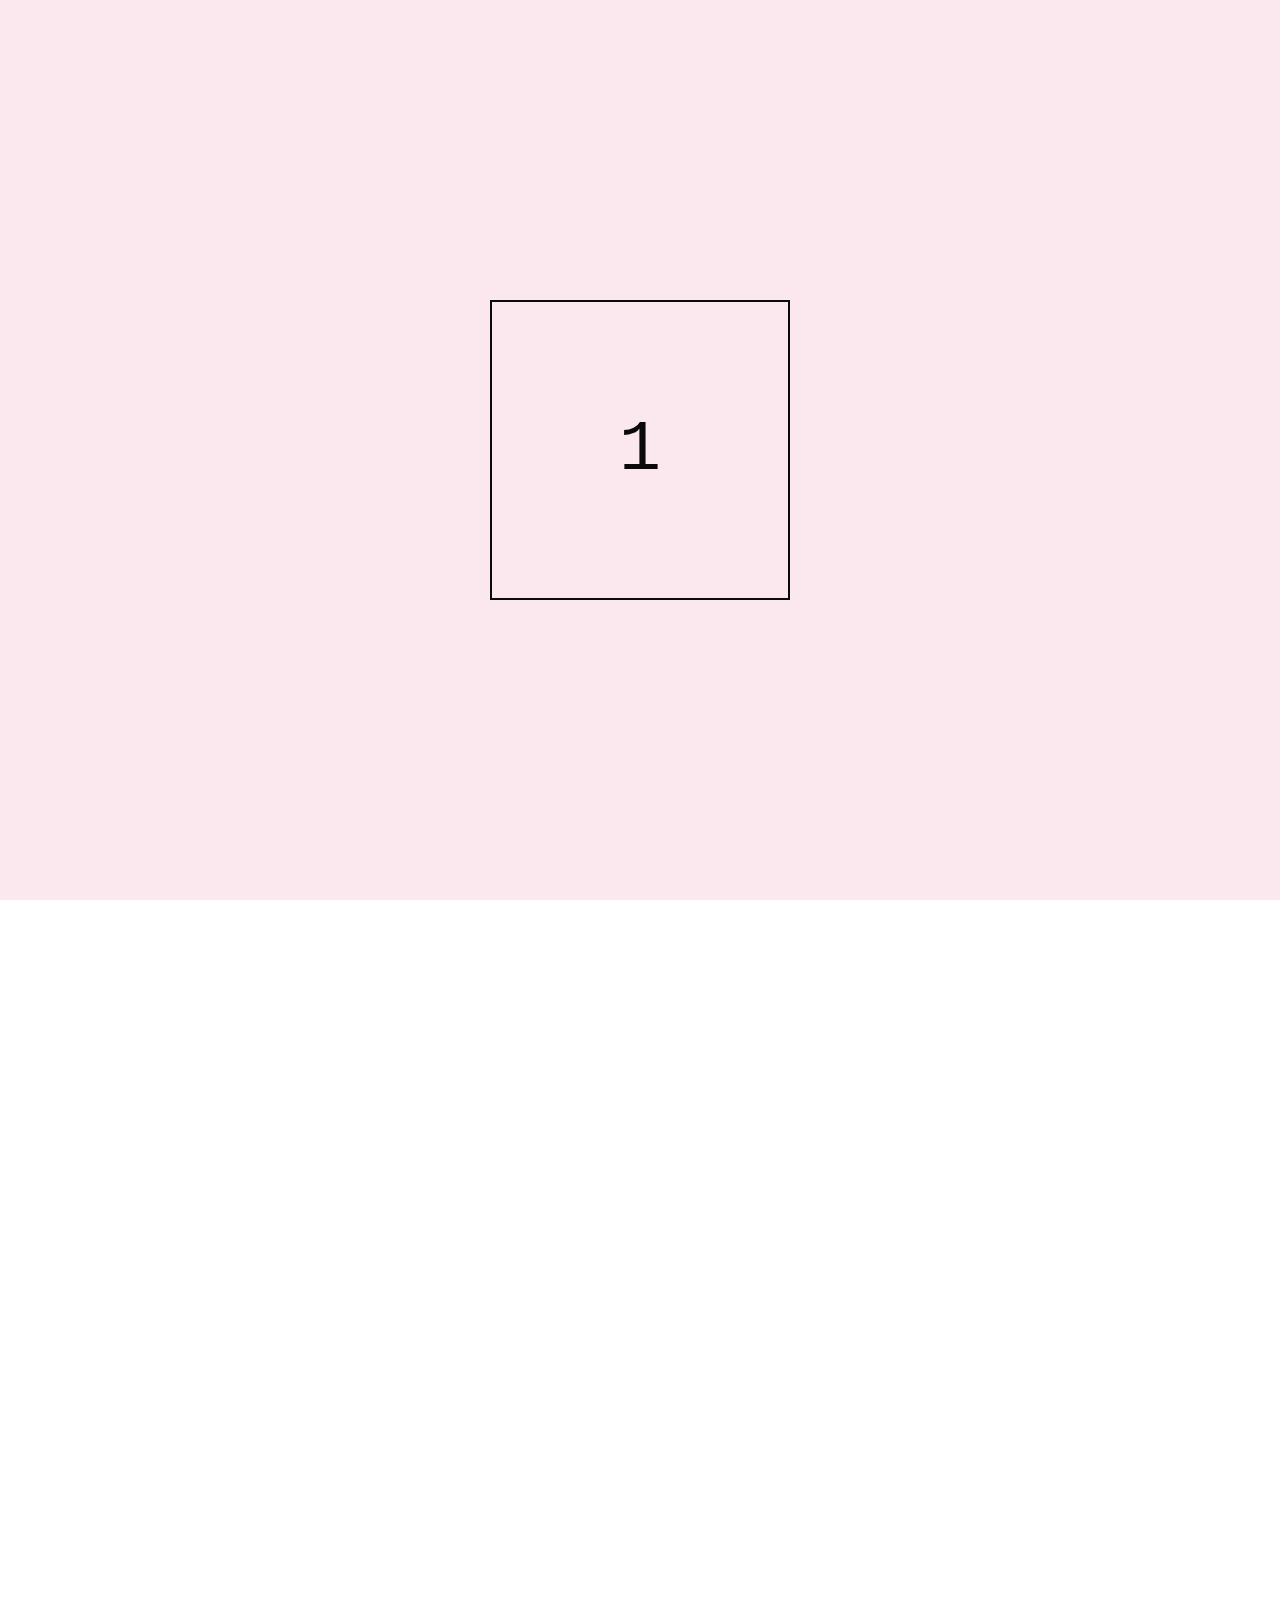
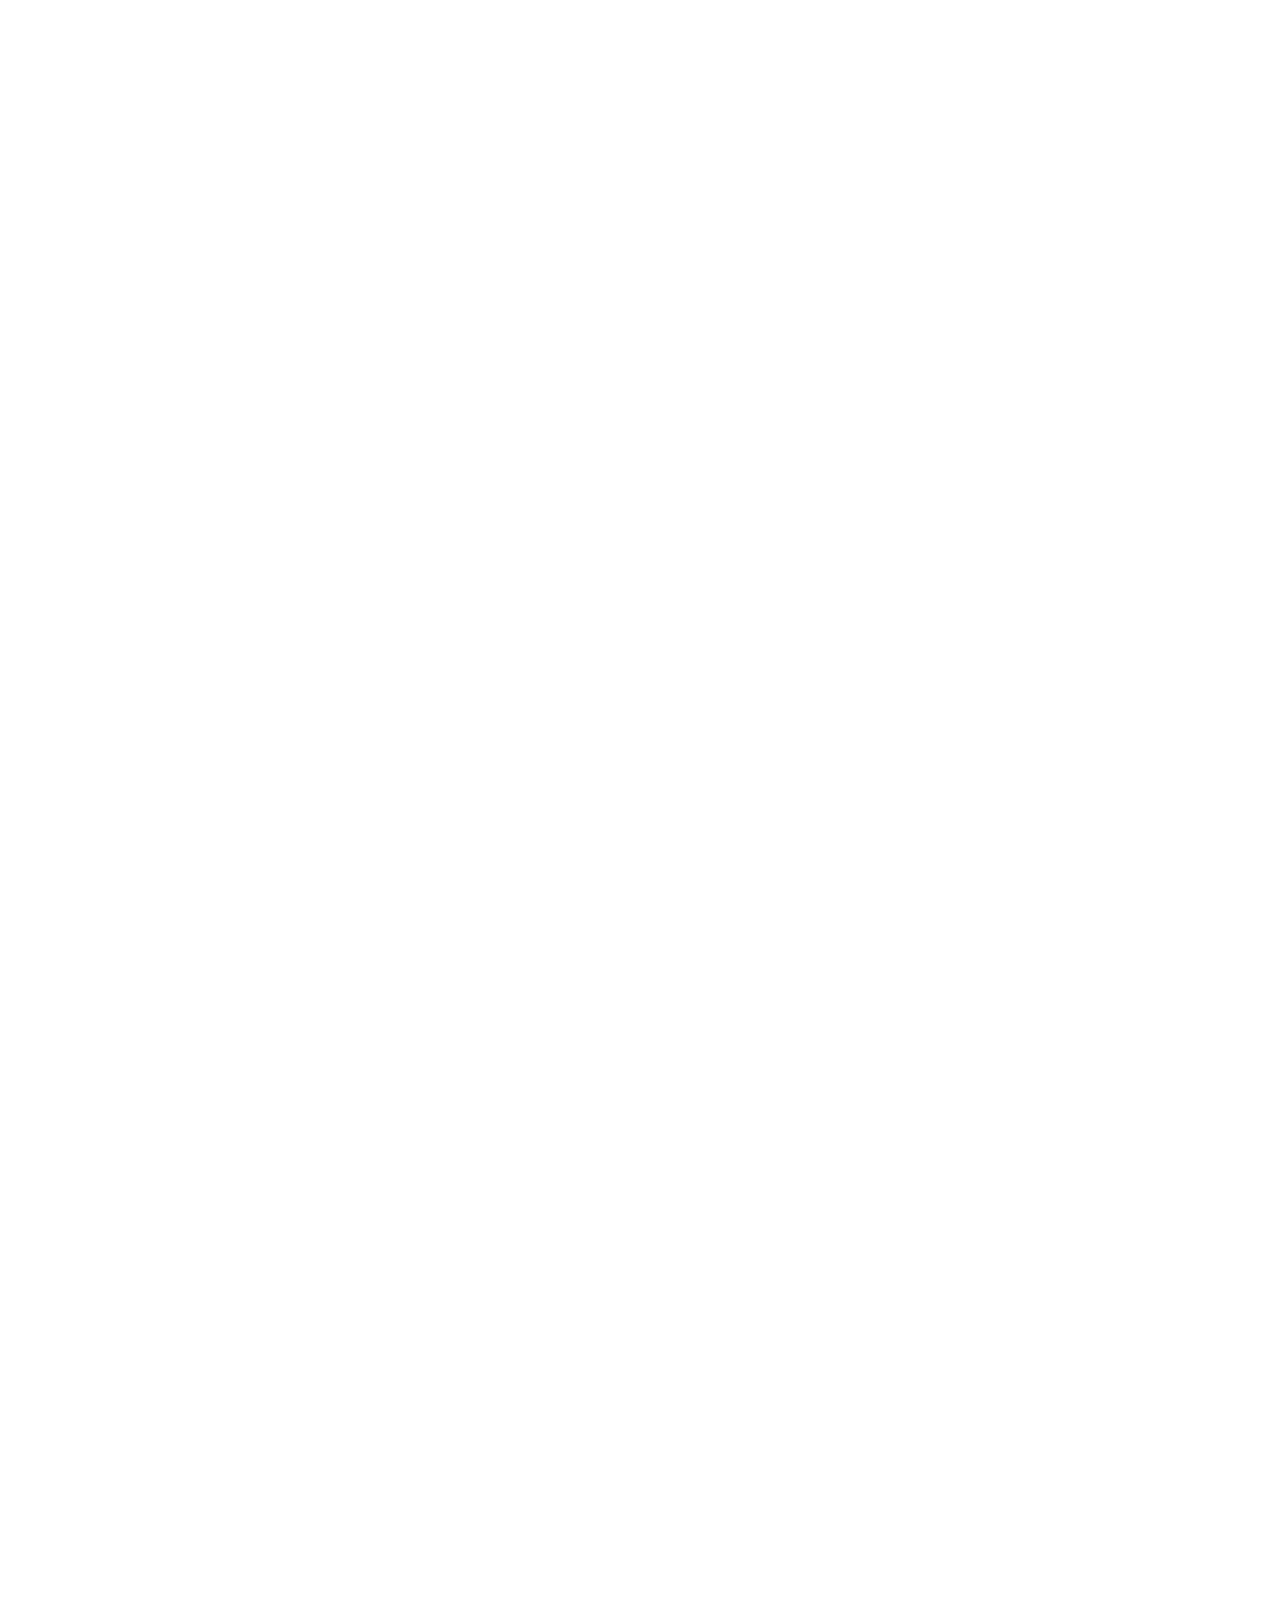
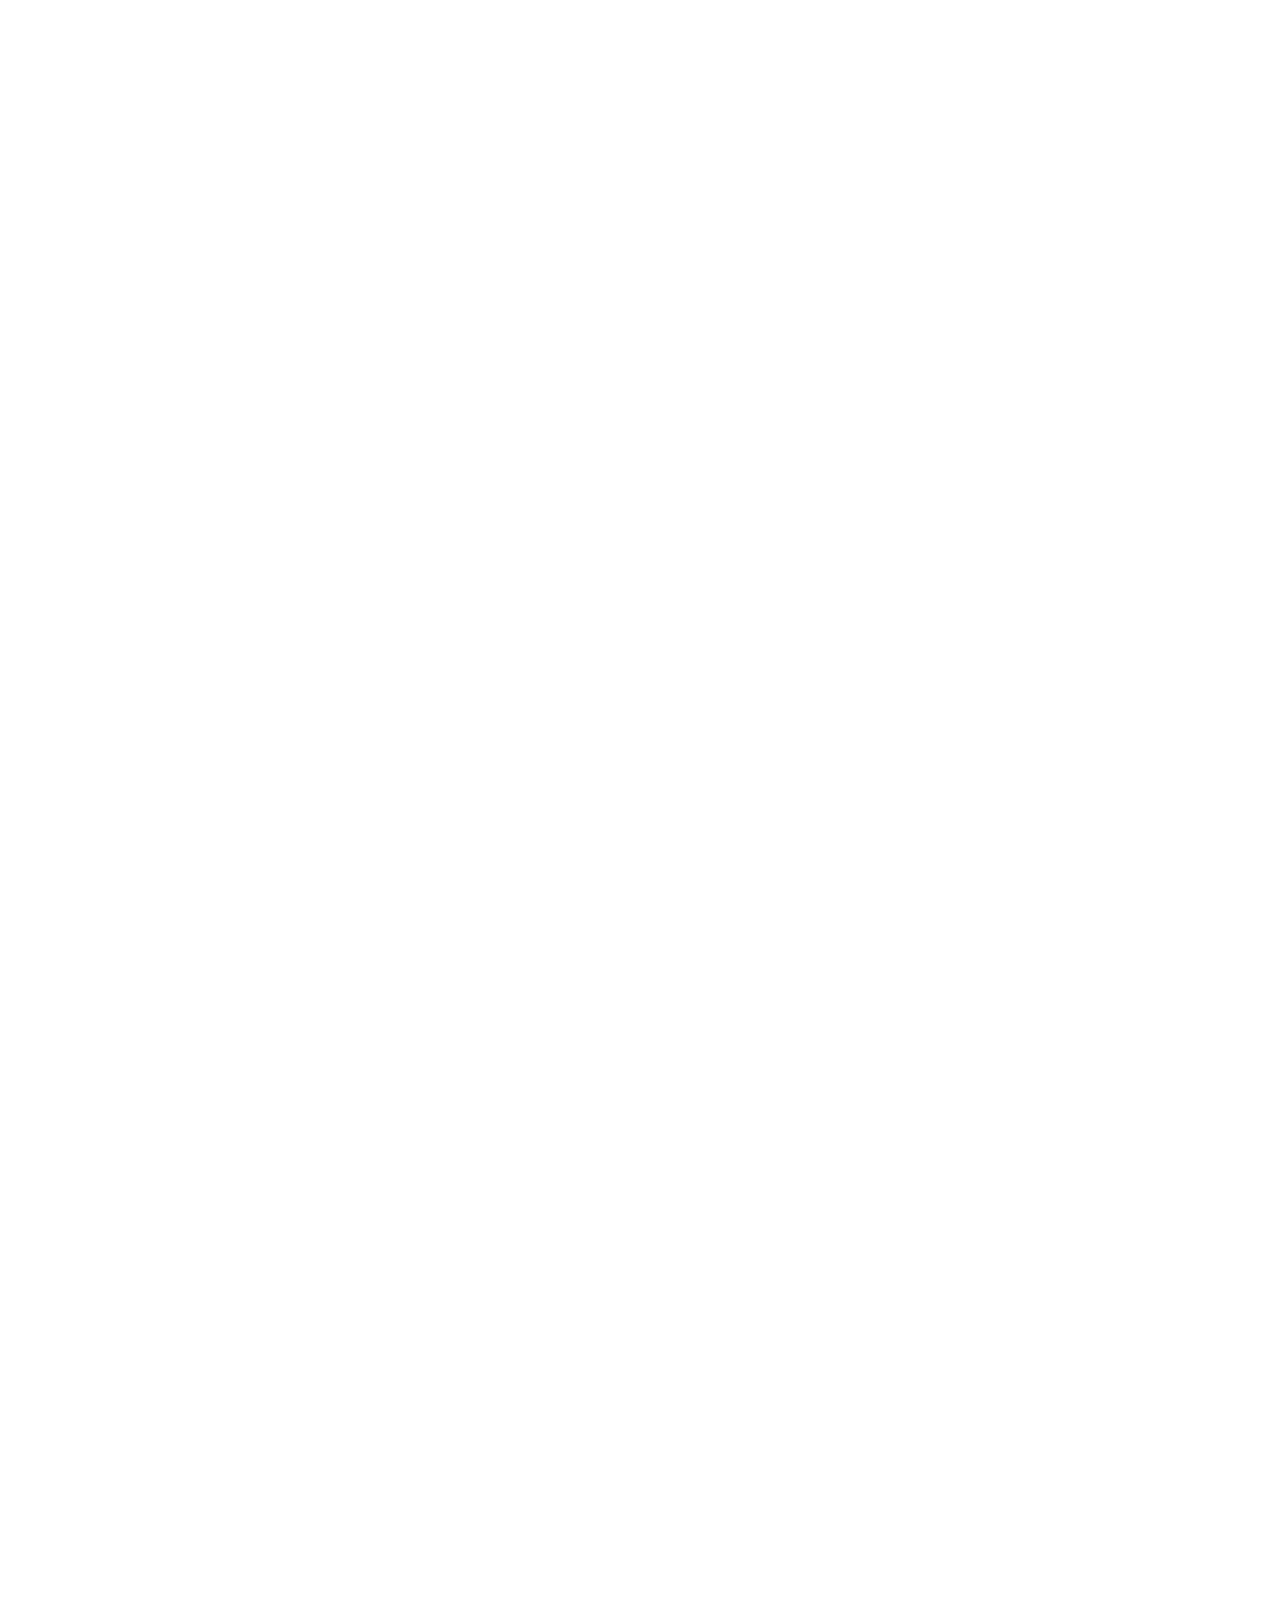
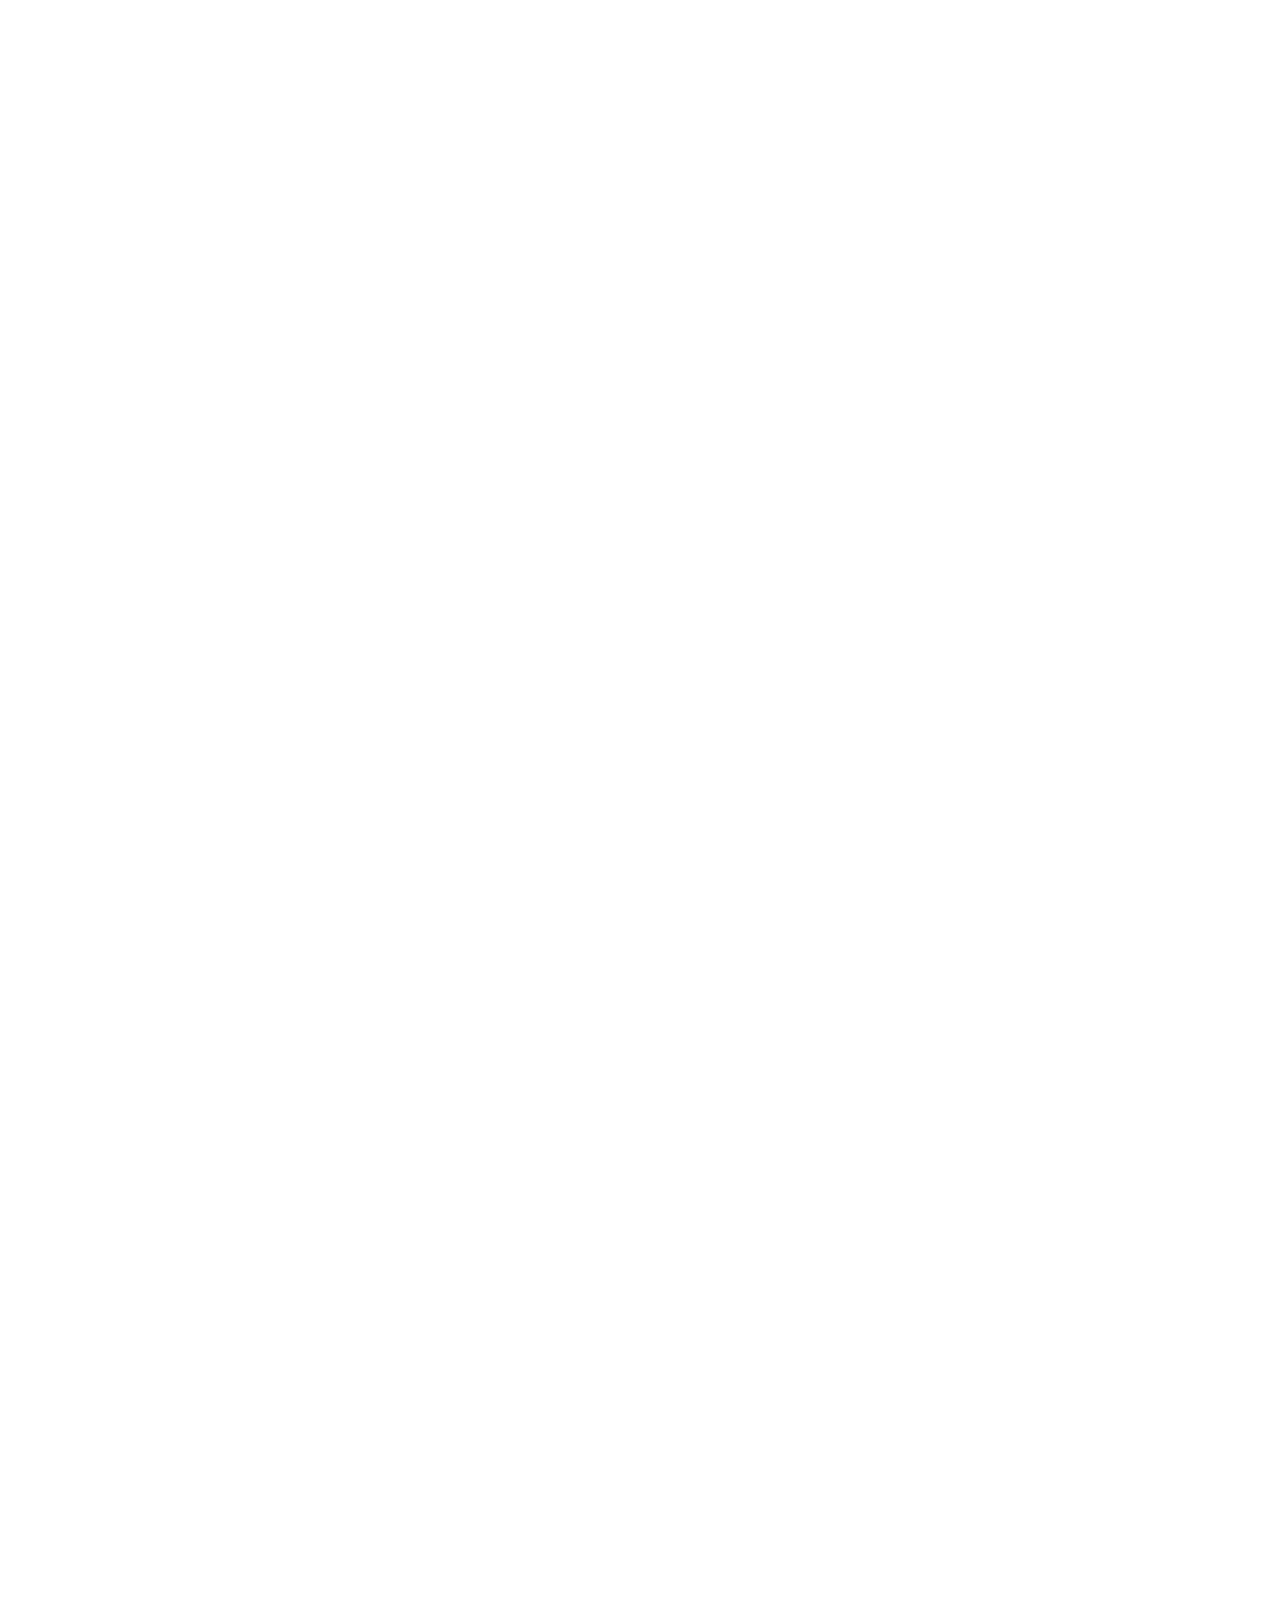
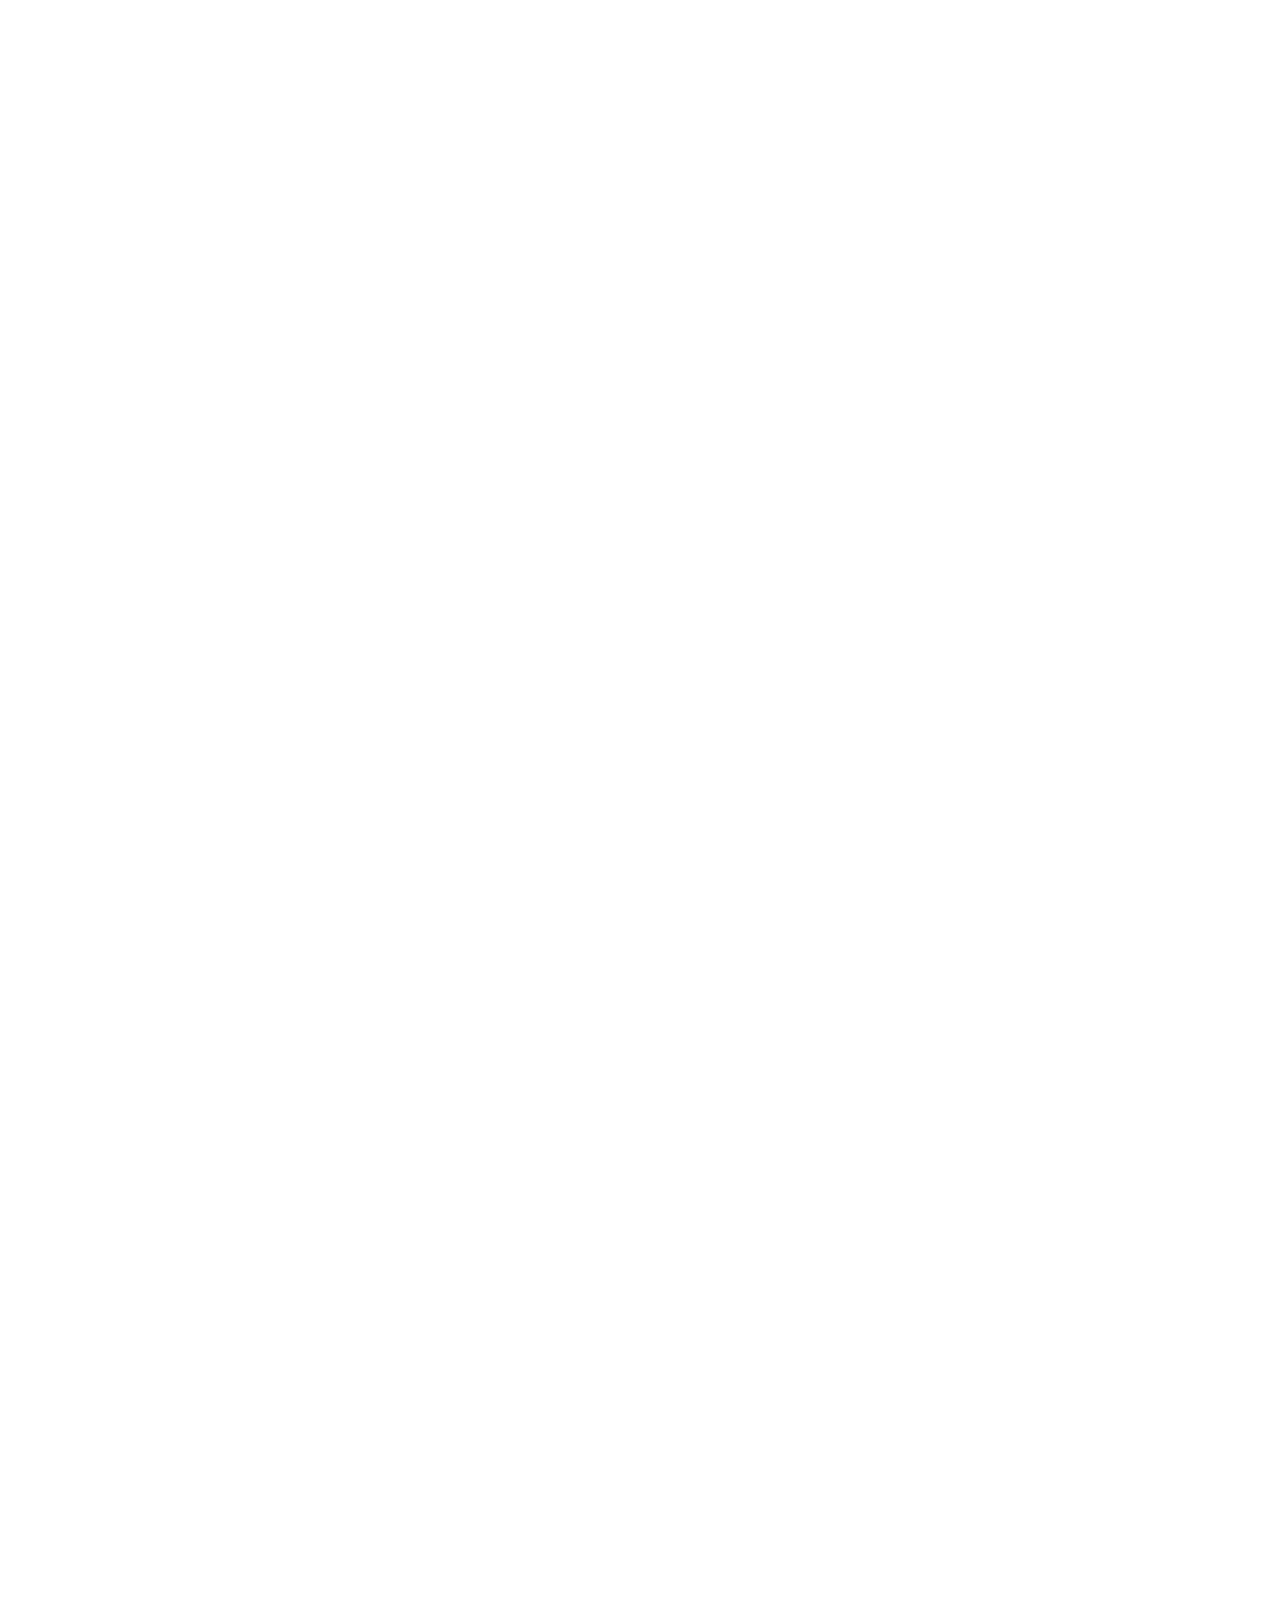
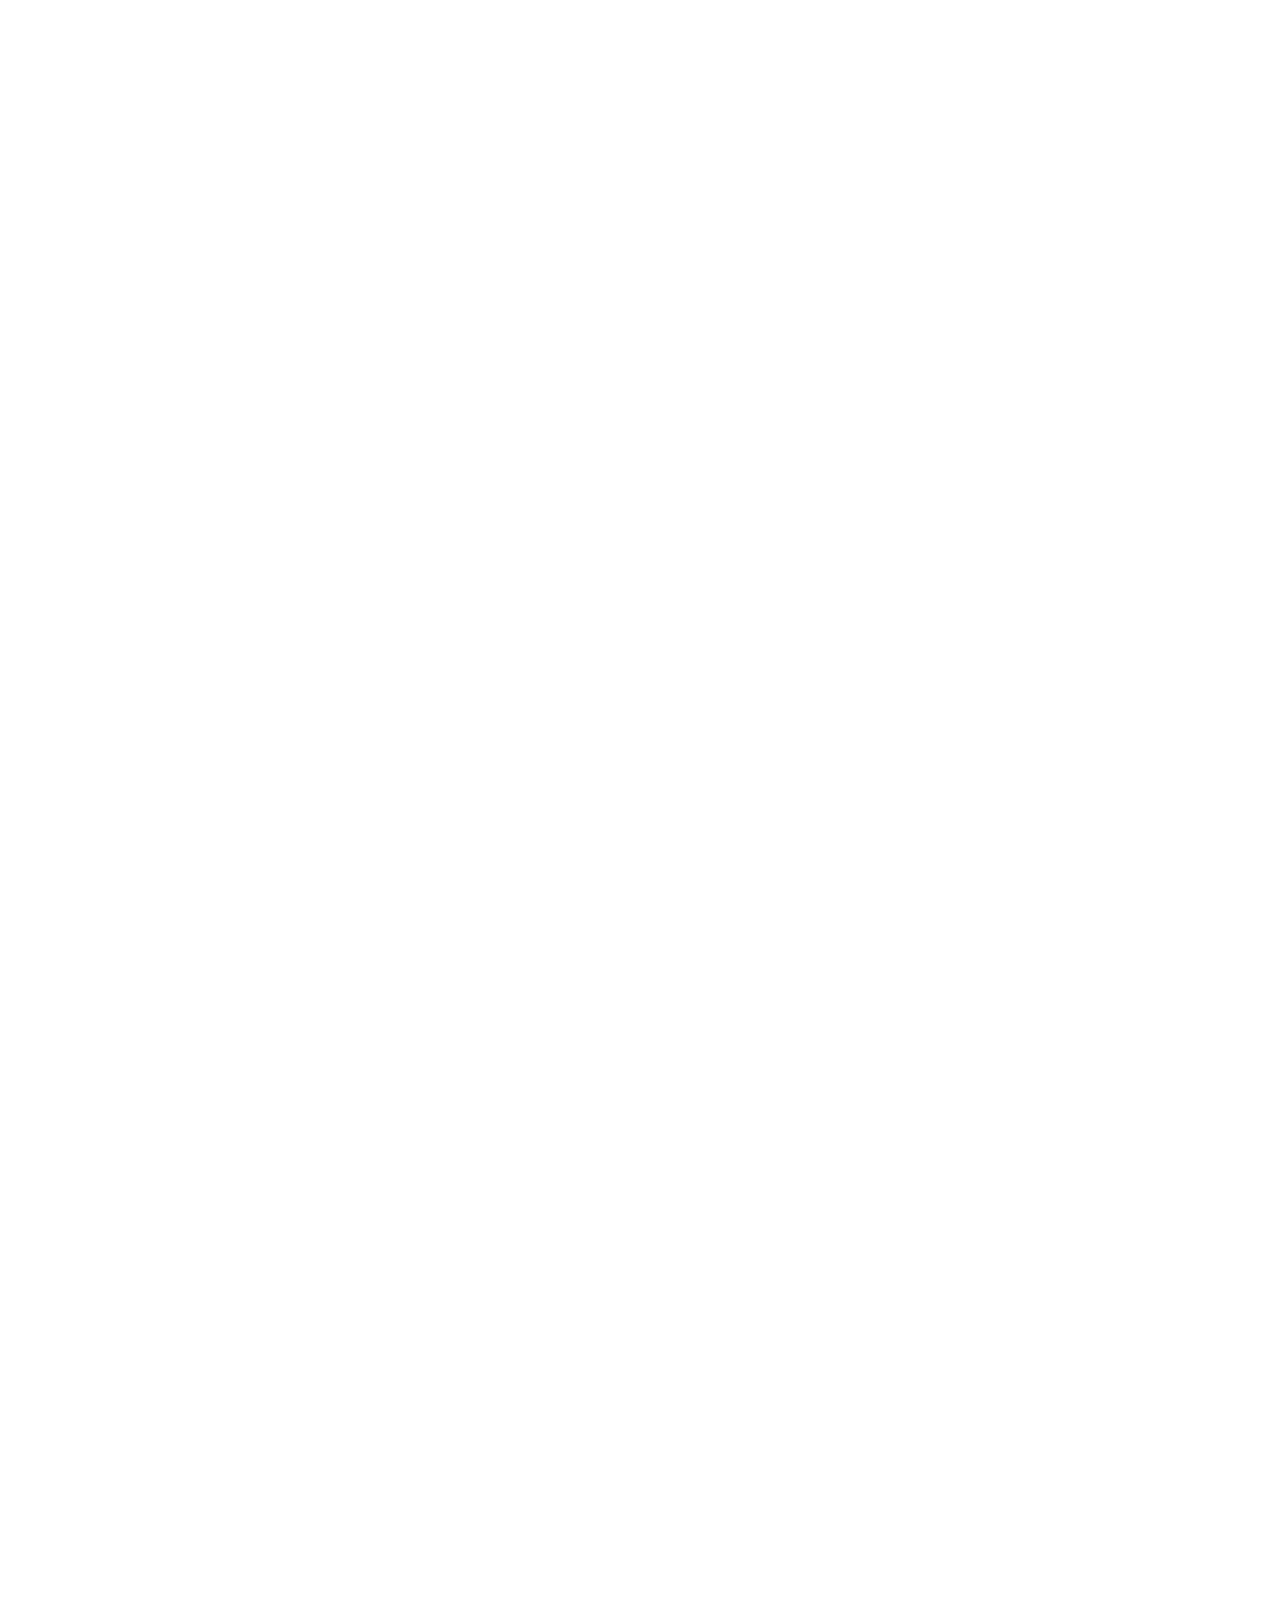
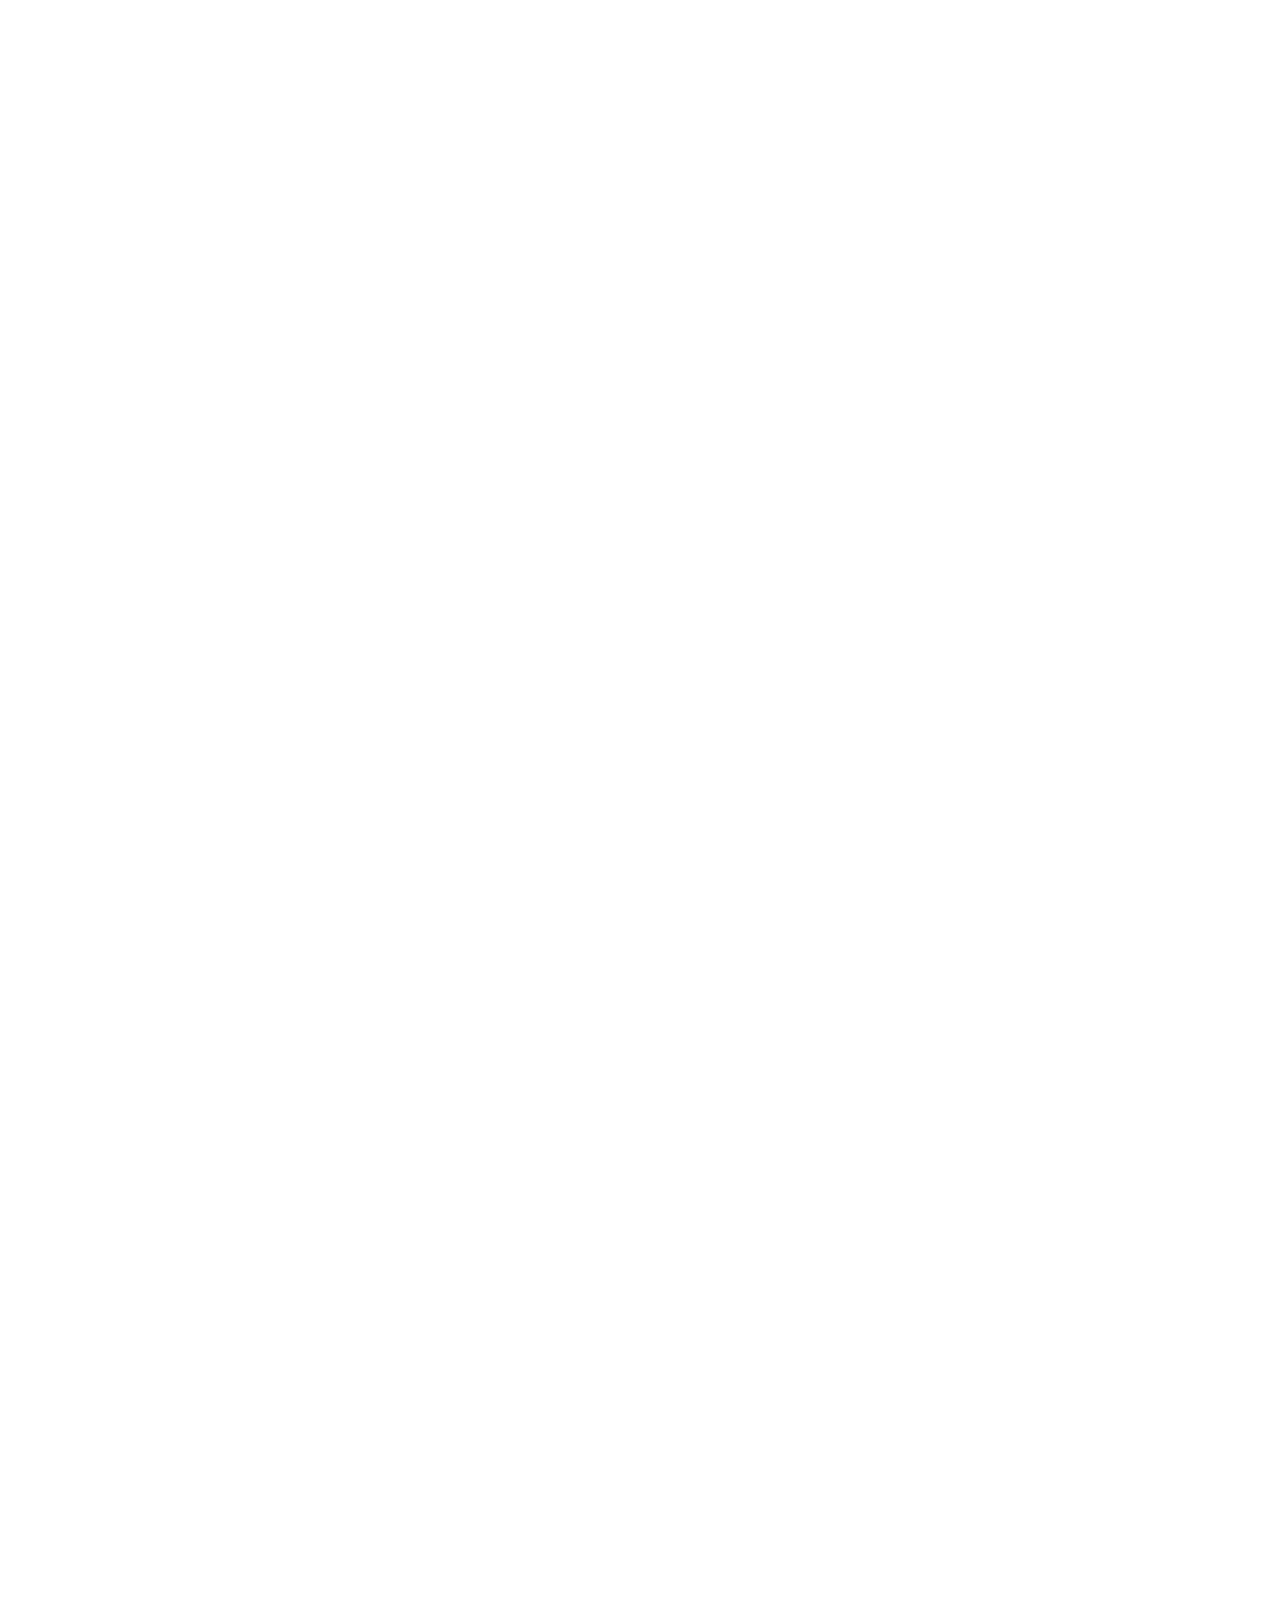
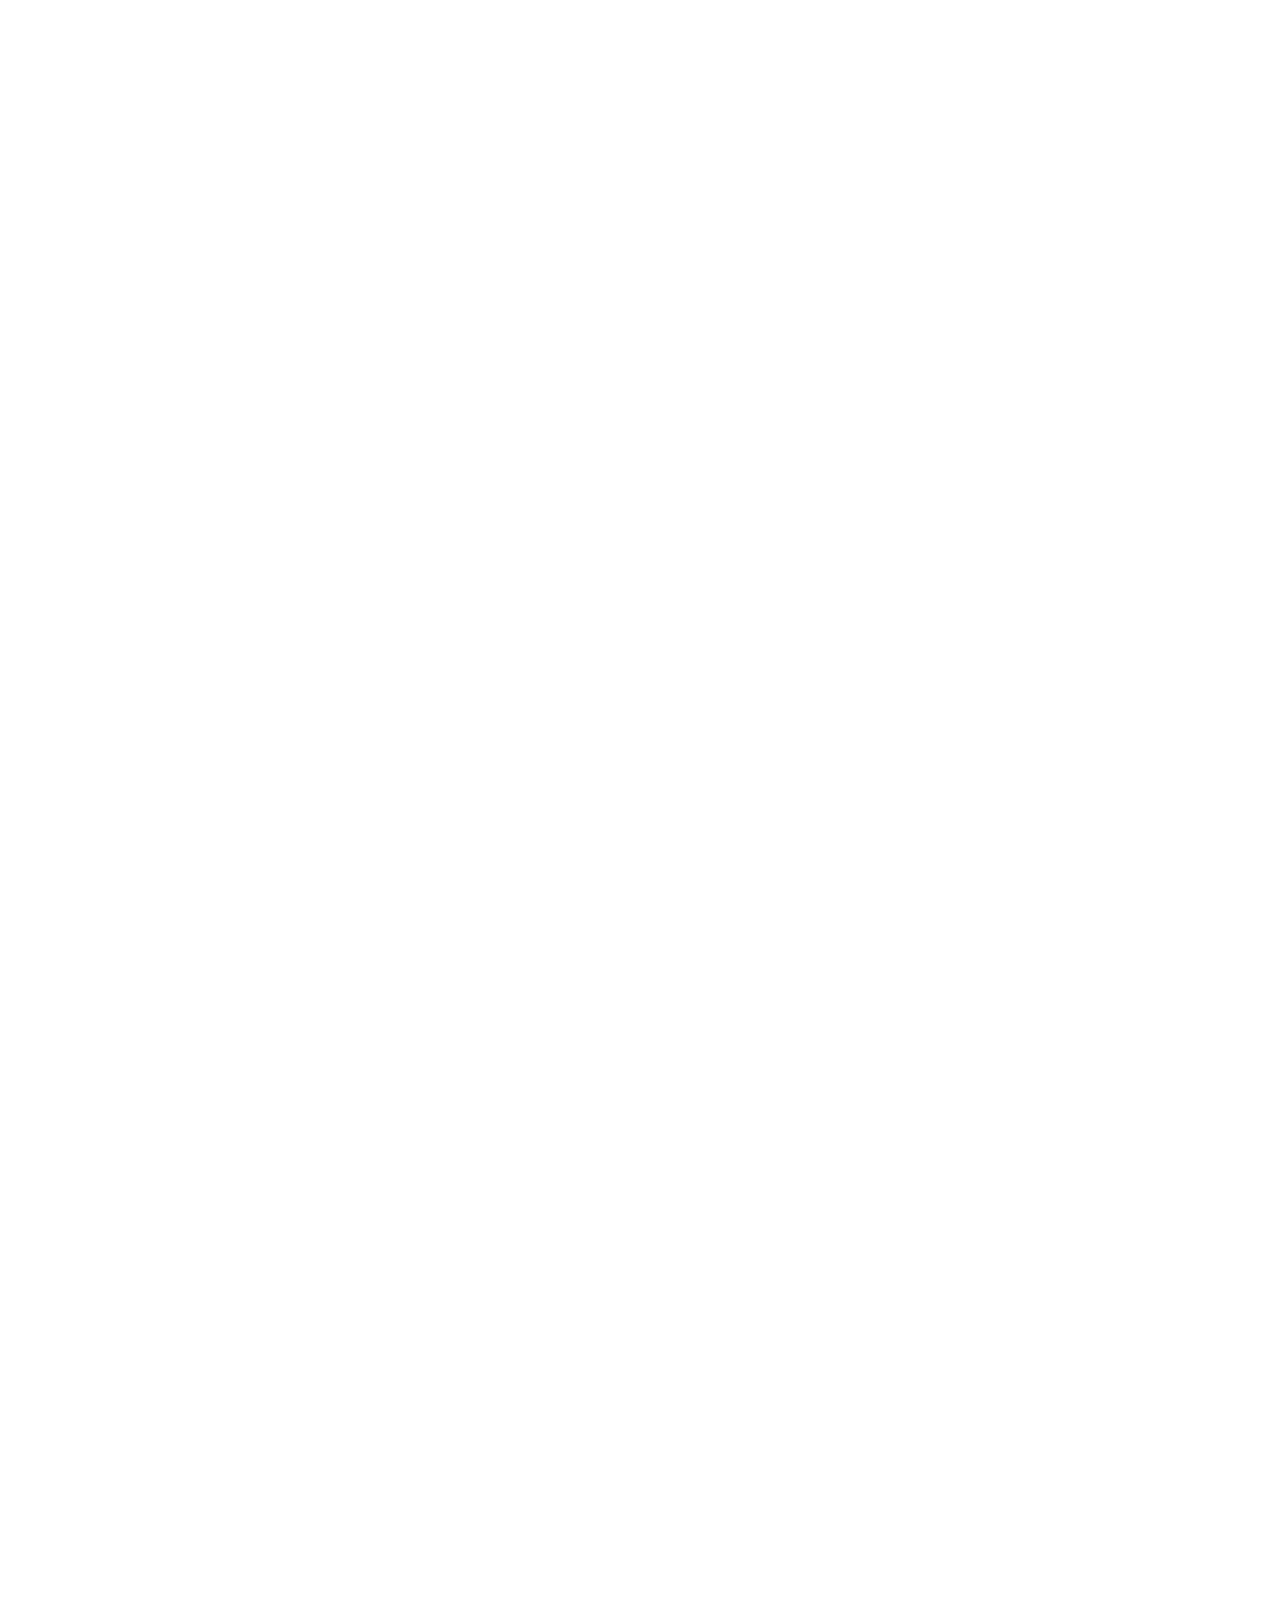
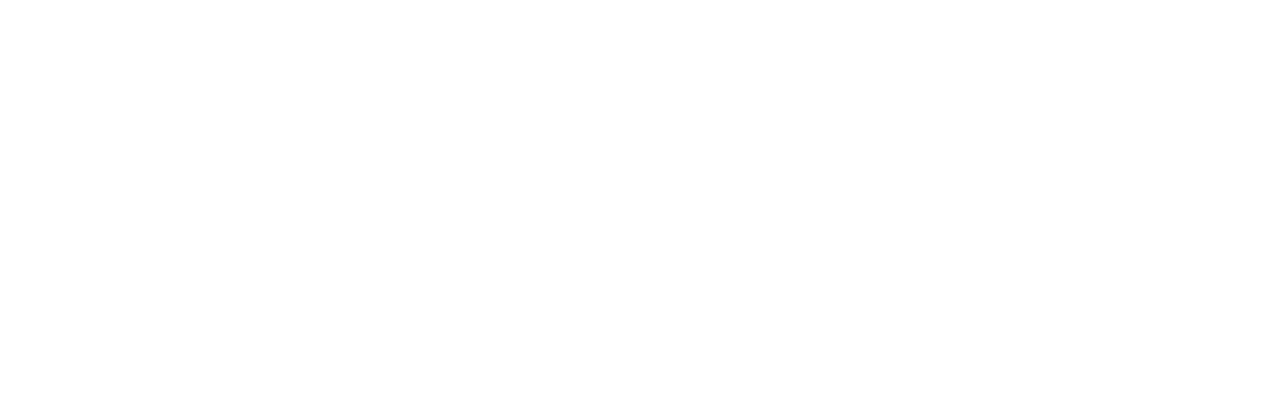
<file: smooth-scroll-vertical-horizontal/index.html>
<!DOCTYPE html>
<html lang="en" >
<head>
	<meta charset="UTF-8">
	<meta http-equiv="X-UA-Compatible" content="IE=edge">
	<meta name="viewport" content="width=device-width, initial-scale=1.0">
	<title>Document</title>
	<link rel="stylesheet" href="./style.css">
</head>
<body>
<div class="change_color_page"></div>
	<header></header>
	<div class="viewport">
		<div class="scroll-container">
			<div class="content">
				<div class="single-item active" data-color="off_white">
					<p>1</p>
				</div>
				<div class="single-item" data-color="dark">
					<p data-depth="-7" data-direction="y">2</p>
				</div>
				<div class="single-item" data-color="off_white">
					<p class="item_to_move">3</p>
				</div>
				<div class="single-item" data-color="dark">
					<p data-depth="-3" data-direction="y">4</p>
				</div>
				<div class="single-item" data-color="off_white">
					<p data-depth="-3" data-direction="y">5</p>
				</div>
				<div class="horizontal-scroll-wrapper" data-color="dark">
					<div class="horizontal-scroll">
						<div class="single-item">
							<p><span data-depth-hor="-3" data-direction="left">6</span></p>
						</div>
						<div class="single-item">
							<p><span data-depth-hor="-3" data-direction="left">7</span></p>
						</div>
						<div class="single-item">
							<p><span data-depth-hor="-3" data-direction="left">8</span></p>
						</div>
						<div class="single-item">
							<p><span data-depth-hor="-3" data-direction="left">9</span></p>
						</div>
						<div class="single-item">
							<p><span data-depth-hor="-3" data-direction="left">10</span></p>
						</div>
					</div>
				</div>
				<div class="single-item" data-color="off_white">
					<p data-depth="-3" data-direction="y">11</p>
				</div>
				<div class="single-item" data-color="dark">
					<p data-depth="-3" data-direction="y">12</p>
				</div>
				<div class="single-item left" data-color="off_white">
					<p data-depth="15" data-direction="x">13</p>
				</div>
			</div>
		</div>
	</div>
  <script  src="./script.js"></script>

</body>
</html>
</file>
<file: smooth-scroll-vertical-horizontal/style.css>
:root {
  --scrollbar-size: 0px;
}

*, :after, :before {
  box-sizing: border-box;
}

.viewport {
  overflow: hidden;
  position: fixed;
  height: 100%;
  width: 100%;
  top: 0;
  left: 0;
  right: 0;
  bottom: 0;
}

body {
  overflow-x: hidden;
  overflow-y: scroll;
  padding: 0;
  margin: 0;
  font-family: "Courier New", Courier, monospace;
}
body *:not(.change_color_page) {
  color: #fbe8ee;
  transition: color 0.5s ease-in-out, border-color 0.5s ease;
  border-color: #fbe8ee;
}
body.white *:not(.change_color_page) {
  color: #0a0a0a;
  transition: color 0.5s ease-in-out, border-color 0.5s ease;
  border-color: #0a0a0a;
}

.change_color_page {
  position: fixed;
  display: block;
  top: 0;
  left: 0;
  width: 100vw;
  height: 100vh;
  background-color: #0a0a0a;
  transition: background-color 0.5s ease;
  backface-visibility: hidden;
  transform-style: preserve-3d;
}
.change_color_page.white {
  background-color: #fbe8ee;
}

.header {
  position: fixed;
  top: 0;
  left: 0;
  width: 100%;
  height: 50px;
  display: flex;
  align-items: center;
  justify-content: center;
  transition: all 0.5s ease-in-out;
  background-color: #fbe8ee;
}
.header.white {
  background-color: #0a0a0a;
}

.scrollbar-test {
  position: absolute;
  visibility: hidden;
  overflow: scroll;
  width: 100px;
  height: 100px;
  top: -99999px;
  left: -99999px;
  pointer-events: none;
  user-select: none;
}

.fixed-content {
  position: absolute;
  display: block;
  top: 0;
  left: 0;
  right: var(--scrollbar-size, 0px);
  bottom: 0;
  z-index: 2;
  pointer-events: none;
}

.scroll-container {
  position: absolute;
  overflow: hidden;
  z-index: 10;
  backface-visibility: hidden;
  transform-style: preserve-3d;
  width: 100%;
}

.content {
  overflow: hidden;
  position: relative;
  width: 100%;
}

.spacer {
  background: transparent;
}

.single-item {
  flex: 0 0 100vw;
  height: 100vh;
  display: flex;
  align-items: center;
  justify-content: center;
  font-size: 70px;
}
.single-item.left {
  justify-content: flex-start;
}
.single-item p {
  width: 300px;
  height: 300px;
  display: flex;
  align-items: center;
  justify-content: center;
  border-width: 2px;
  border-style: solid;
}

.horizontal-scroll-wrapper {
  position: relative;
}

.horizontal-scroll {
  display: flex;
}

.horizontal-scroll .single-item {
  flex: 0 0 100vw;
}
.horizontal-scroll .single-item p {
  width: 600px;
  height: 600px;
  max-width: 80%;
  max-height: 80%;
}
</file>
